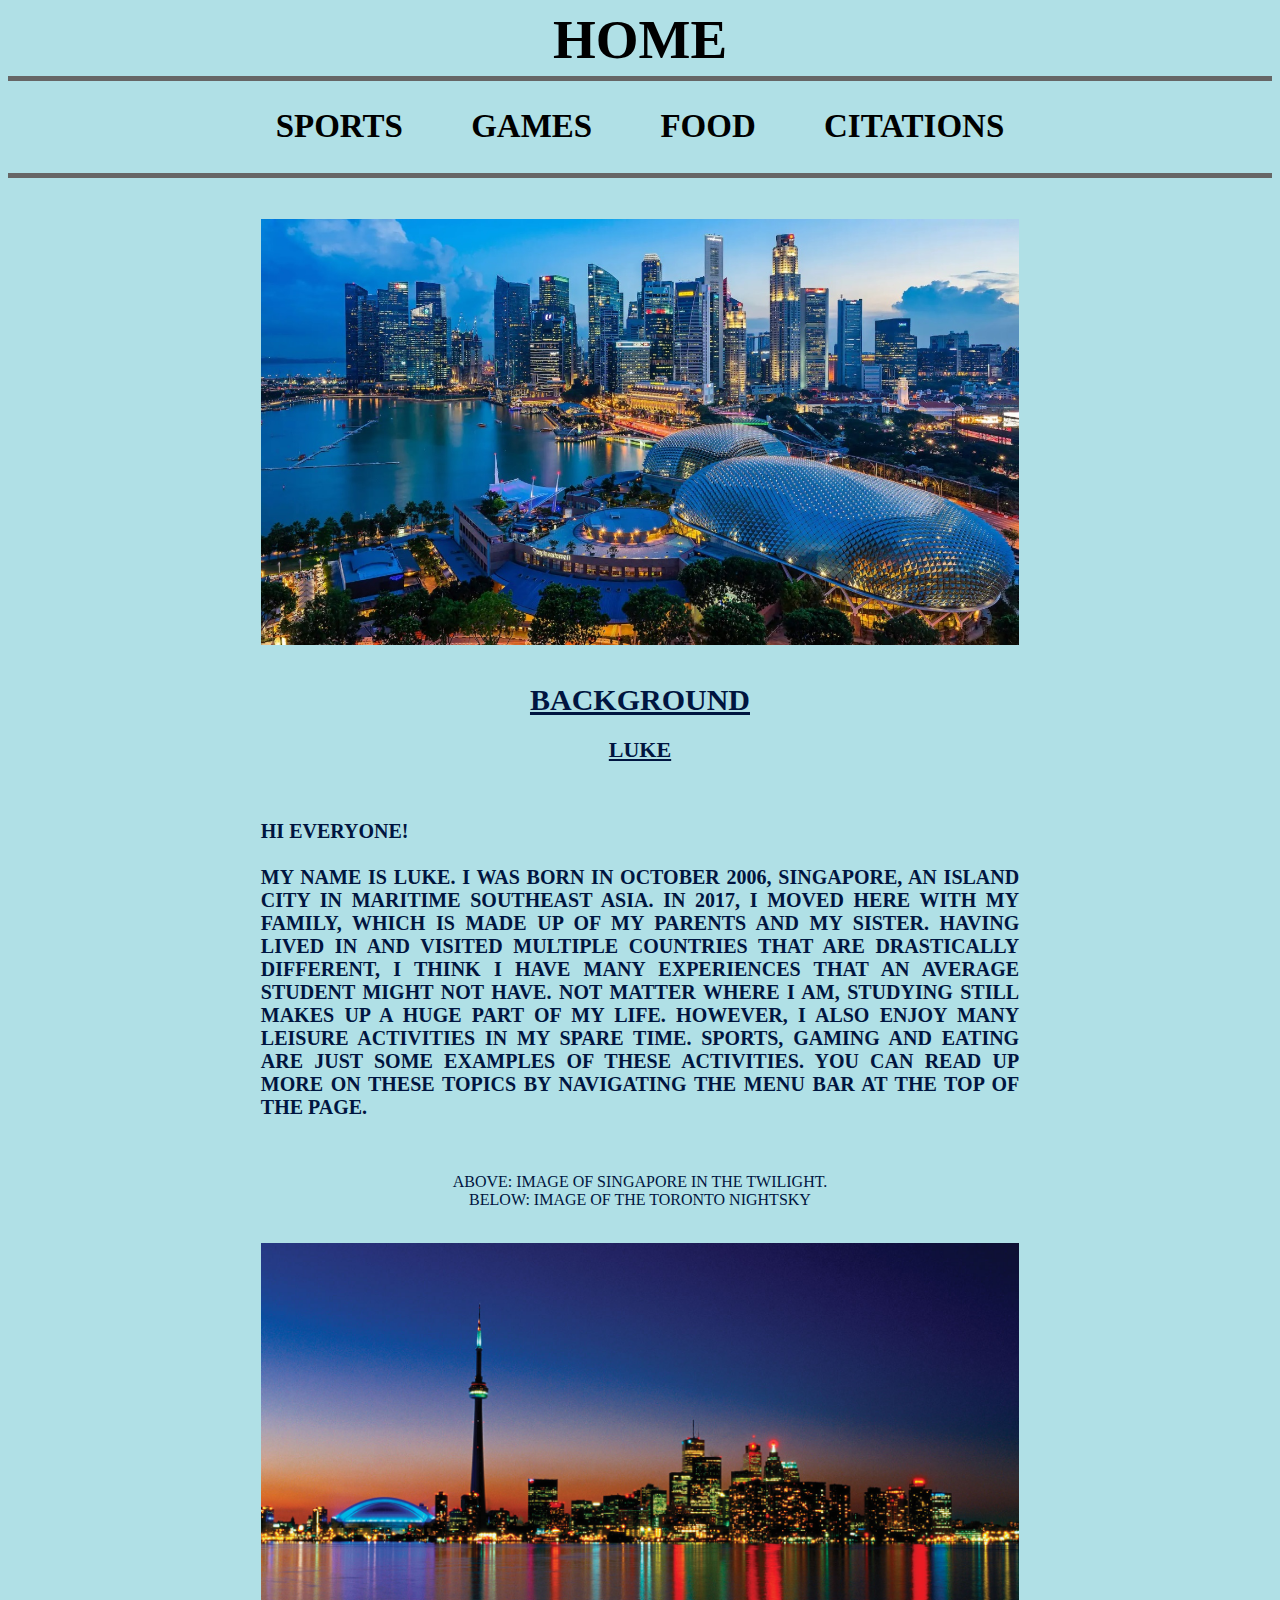
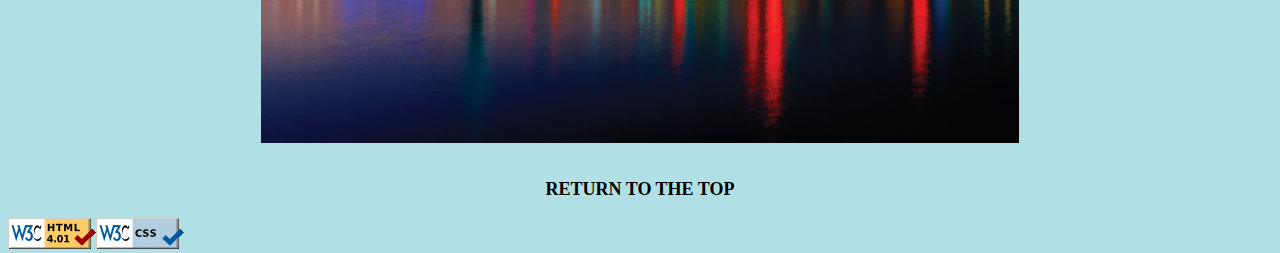
<file: index.html>
<!doctype html>
<html lang="en">
	<head>
		<meta charset = "UTF-8">
		<title>ALL ABOUT ME</title>
		
		<link rel="stylesheet" href="style1.css">
	</head>
	
	<body> 
<!--Link to go to home scree (current file)-->	
		<div class="center">
			<b><a id="home" href="index.html">HOME</a></b>
		</div>

	<hr>
<!--Insert links for other html files here-->
		<h2 class="menu">
			<a id="sports" target="_self" href="sports.html" >SPORTS</a>
		
			<a id="games" target="_self" href="games.html" >GAMES</a>	
		
			<a id="food" target="_self" href="food.html" >FOOD</a>
			
			<a id="reference" target="_self" href="reference.html" >CITATIONS</a>
		</h2>
	<hr>
	<br>
	<br>
		<img src="images/singapore.jpg" alt="Singapore" class="images">
	<br>
		<h1 class="title">
			<b><u>BACKGROUND</u></b>
		</h1>
			<h2 class="subtitle"><u>LUKE</u></h2>
	<br>
	<!--Introduction-->
			<p class="paragraph"><b>
				HI EVERYONE!<br><br>
				MY NAME IS LUKE. I  WAS  BORN  IN OCTOBER 2006,  SINGAPORE,  AN  ISLAND  CITY  IN  MARITIME  SOUTHEAST  ASIA.  IN  2017,  I  MOVED  HERE  WITH  MY  FAMILY,  WHICH  IS  MADE  UP  OF  MY  PARENTS  AND  MY  SISTER. 
				HAVING LIVED IN AND VISITED MULTIPLE COUNTRIES THAT ARE DRASTICALLY DIFFERENT, I THINK I HAVE MANY EXPERIENCES THAT AN AVERAGE STUDENT MIGHT NOT HAVE. NOT MATTER WHERE I AM, STUDYING STILL MAKES  UP  A  HUGE  PART  OF  MY  LIFE. 
				HOWEVER, I  ALSO  ENJOY  MANY  LEISURE  ACTIVITIES  IN  MY  SPARE  TIME.  SPORTS,  GAMING  AND  EATING  ARE  JUST  SOME  EXAMPLES  OF  THESE  ACTIVITIES. YOU  CAN  READ UP  MORE  ON  THESE  TOPICS  BY  NAVIGATING  THE  MENU  BAR 
				AT  THE  TOP  OF  THE  PAGE. 
				
			</b></p>
	<br>
	<!--Comments for images-->
		<p class="center">
			ABOVE: IMAGE OF SINGAPORE IN THE TWILIGHT.<br> BELOW: IMAGE OF THE TORONTO NIGHTSKY
		</P>
	<br>
		<img src="images/toronto.jpg" alt="Toronto" class="images">		
	<br>
	<!--Back to the top-->
		<p class="top"><b><a target="_self" href="index.html" >RETURN TO THE TOP</a></b></p>
	
	<div class="validator">
        <a href="https://validator.w3.org/nu/?doc=https%3A%2F%2Fluketang1.github.io%2Fhome%2Findex.html" target=”_blank”>
            <img src="images/validation_html.png" alt="html validated">
    </div>
	<div class="validator">
        <a href="http://jigsaw.w3.org/css-validator/validator?uri=https://luketang1.github.io/home/" target=”_blank”>
            <img src="images/validation_css.png" alt="css validated">
    </div>

        
	
	

	</body>	
</html>
</file>
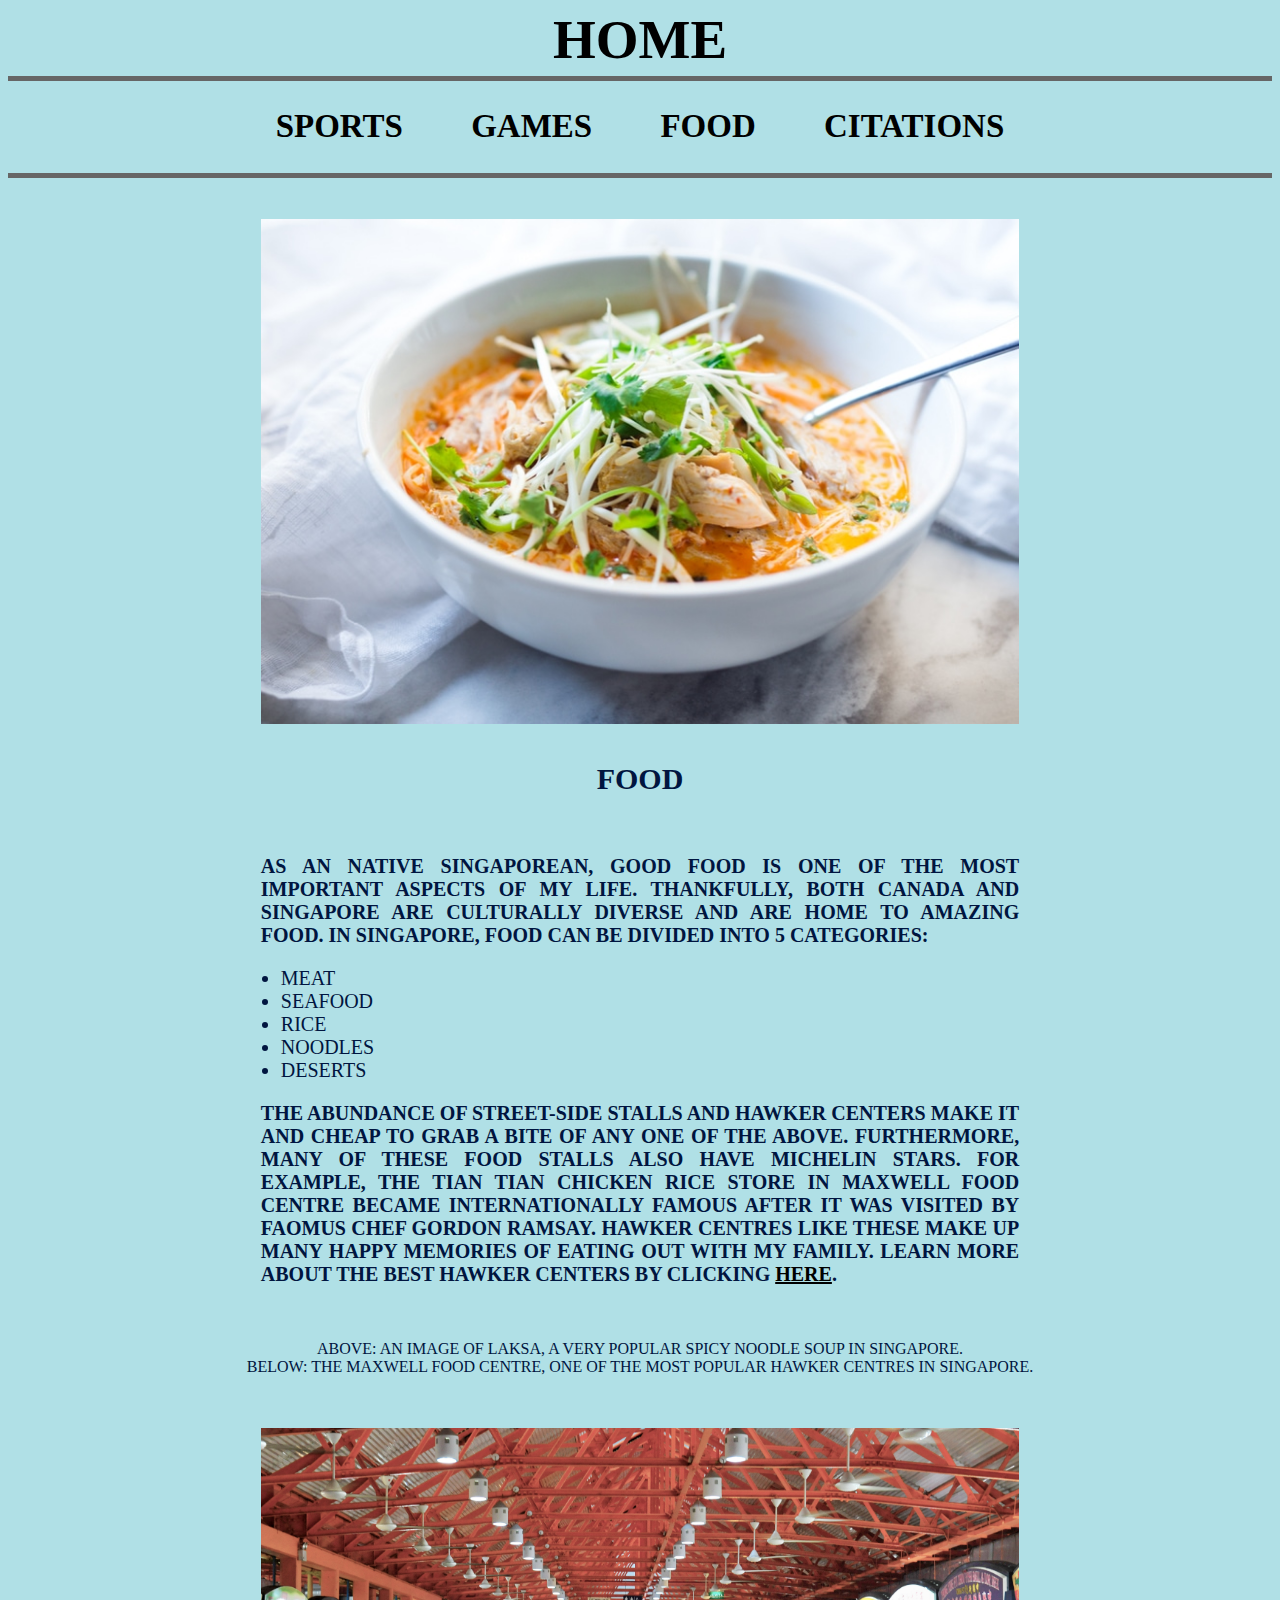
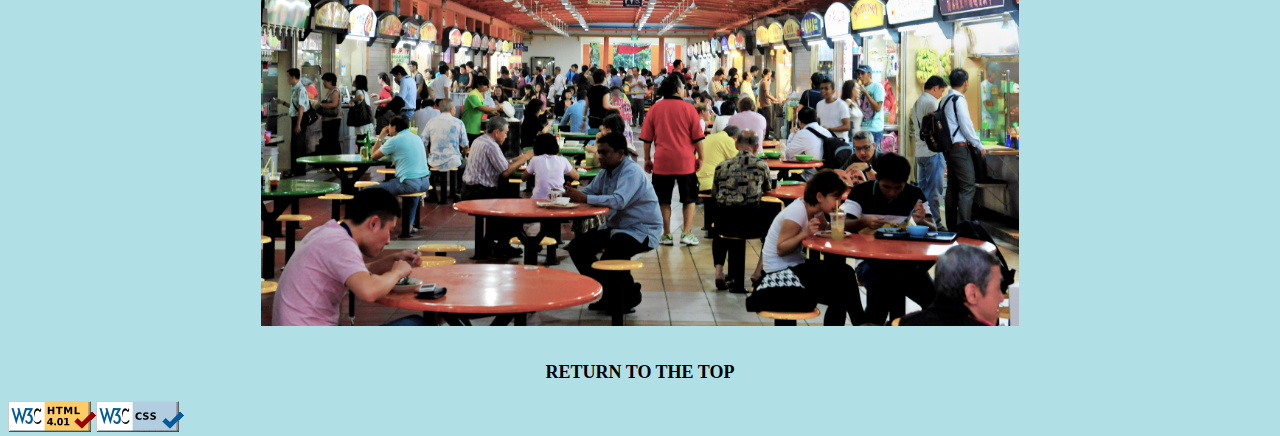
<file: food.html>
<!doctype html>
<html lang="en">
	<head>
		<meta charset = "UTF-8">
		<title>FOOD</title>
		
		<link rel="stylesheet" href="style1.css">
	</head>
	
	<body> 
<!--Link to go to home scree (current file)-->	
	<div class="center"> 
		<b><a id="home" href="index.html">HOME</a></b>
	</div>
	<hr>
<!--Insert links for other html files here-->
	<h2 class="menu">
		<a id="sports" target="_self" href="sports.html" >SPORTS</a>
		
		<a id="games" target="_self" href="games.html" >GAMES</a>	
		
		<a id="food" target="_self" href="food.html" >FOOD</a>
			
		<a id="reference" target="_self" href="reference.html" >CITATIONS</a>
	</h2>
	<hr>
	<br>
	<br>
		<!--image-->
		<img src="images/laksa.jpg" alt="laksa" class="images">
	<br>
		<h1 class="title">
			<b>FOOD</b>
		</h1>
	<br>
	<!--food-->
		<div>
			<p class="paragraph"><b>
				AS AN NATIVE SINGAPOREAN, GOOD FOOD IS ONE OF THE MOST IMPORTANT ASPECTS OF MY LIFE. THANKFULLY, BOTH CANADA AND SINGAPORE ARE CULTURALLY DIVERSE AND ARE HOME TO AMAZING FOOD. IN SINGAPORE, FOOD CAN BE DIVIDED INTO 5 CATEGORIES:</b></P>
				<ul class="paragraph">
					<li>MEAT</li>
					<li>SEAFOOD</li>
					<li>RICE</li>
					<li>NOODLES</li>
					<li>DESERTS</li>
				</ul>
			<p class="paragraph"><b>
				THE ABUNDANCE OF STREET-SIDE STALLS AND HAWKER CENTERS MAKE IT AND CHEAP TO GRAB A BITE OF ANY ONE OF THE ABOVE. FURTHERMORE, MANY OF THESE FOOD STALLS ALSO HAVE MICHELIN STARS. FOR EXAMPLE, 
				THE TIAN TIAN CHICKEN RICE STORE IN MAXWELL FOOD CENTRE BECAME INTERNATIONALLY FAMOUS AFTER IT WAS VISITED BY FAOMUS CHEF GORDON RAMSAY. HAWKER CENTRES LIKE THESE MAKE UP MANY HAPPY MEMORIES OF EATING OUT WITH MY FAMILY. LEARN
				MORE ABOUT THE BEST HAWKER CENTERS BY CLICKING <a class="here" href="https://theculturetrip.com/asia/singapore/articles/the-best-hawker-food-centres-in-singapore/" target=”_blank”>HERE</a>.
			</b></p>
		</div>
	<br>
	<!--Comments for images-->
		<p class="center">
			ABOVE: AN IMAGE OF LAKSA, A VERY POPULAR SPICY NOODLE SOUP IN SINGAPORE.<br> BELOW: THE MAXWELL FOOD CENTRE, ONE OF THE MOST POPULAR HAWKER CENTRES IN SINGAPORE. 
		</P>
	<br>
	<br>
		<!--image-->
		<img src="images/hawker.jpg" alt="hawker" class="images">		
	<br>
	<!--Back to the top-->
		<p class="top"><a target="_self" href="sports.html" ><b>RETURN TO THE TOP</b></a></p>

	<div class="validator">
        <a href="https://validator.w3.org/nu/?doc=https%3A%2F%2Fluketang1.github.io%2Fhome%2Findex.html" target=”_blank”>
            <img src="images/validation_html.png" alt="html validated">
    </div>
	
	<div class="validator">
        <a href="https://jigsaw.w3.org/css-validator/validator?uri=https://luketang1.github.io/home/" target=”_blank”>
            <img src="images/validation_css.png" alt="css validated">
    </div>
	
	</body>	
</html>
</file>
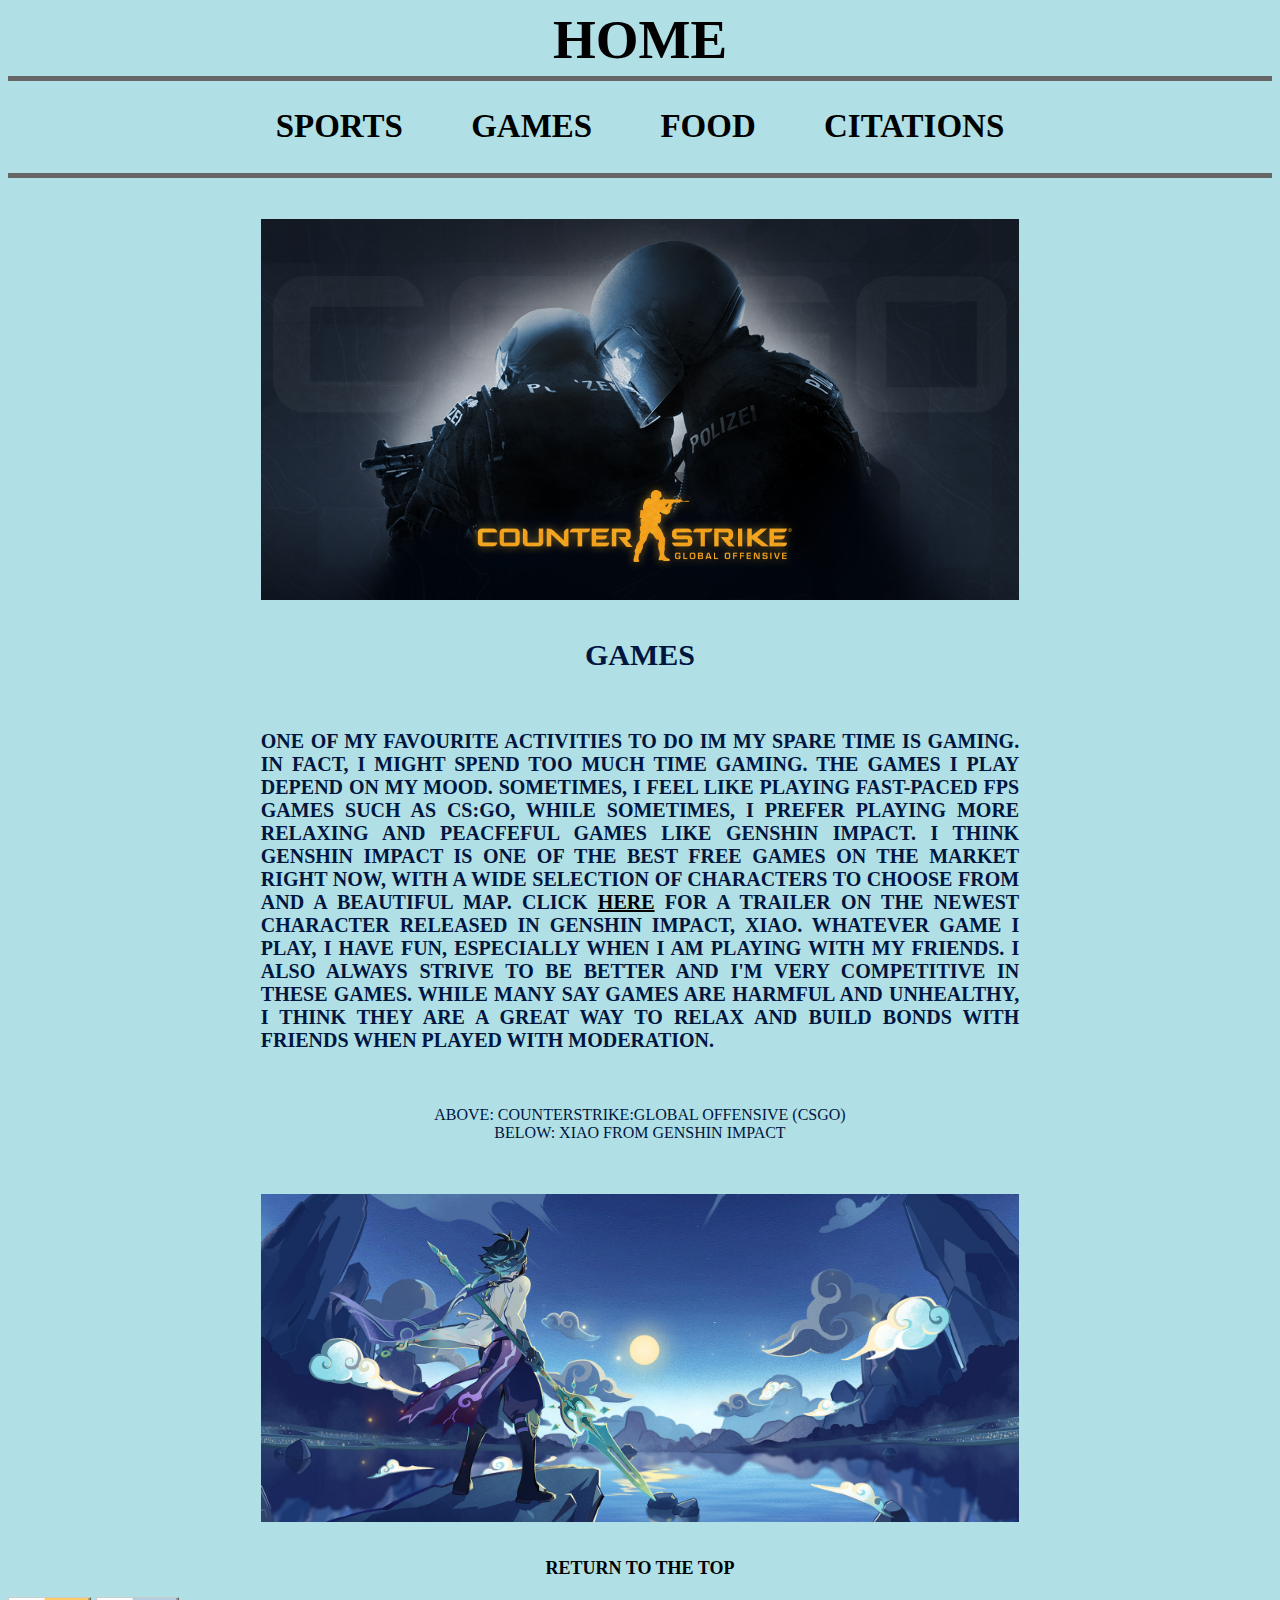
<file: games.html>
<!doctype html>
<html lang="en">
	<head>
		<meta charset = "UTF-8">
		<title>GAMES</title>
		
		<link rel="stylesheet" href="style1.css">
	</head>
	
	<body> 
<!--Link to go to home scree (current file)-->	
	<div class="center"> 
		<b><a id="home" href="index.html">HOME</a></b>
	</div>
	<hr>
<!--Insert links for other html files here-->
	<h2 class="menu">
		<a id="sports" target="_self" href="sports.html" >SPORTS</a>
		
		<a id="games" target="_self" href="games.html" >GAMES</a>	
		
		<a id="food" target="_self" href="food.html" >FOOD</a>
			
		<a id="reference" target="_self" href="reference.html" >CITATIONS</a>
	</h2>
	<hr>
	<br>
	<br>
		<!--image-->
		<img src="images/csgo.png" alt="csgo" class="images">
	<br>
		<h1 class="title">
			<b>GAMES</b>
		</h1>
	<br>
	<!--games-->
		<div>
			<p class="paragraph"><b>
				ONE OF MY FAVOURITE ACTIVITIES TO DO IM MY SPARE TIME IS GAMING. IN FACT, I MIGHT SPEND TOO MUCH TIME GAMING. THE GAMES I PLAY DEPEND ON MY MOOD. SOMETIMES, I FEEL LIKE PLAYING FAST-PACED FPS GAMES SUCH AS CS:GO, WHILE SOMETIMES, I PREFER
				PLAYING MORE RELAXING AND PEACFEFUL GAMES LIKE GENSHIN IMPACT. I THINK GENSHIN IMPACT IS ONE OF THE BEST FREE GAMES ON THE MARKET RIGHT NOW, WITH A WIDE SELECTION OF CHARACTERS TO CHOOSE FROM AND A BEAUTIFUL MAP. CLICK 
				<a class="here" href="https://www.youtube.com/watch?v=sjozpa9DsZU&ab_channel=GenshinImpact" target=”_blank”>HERE</a> FOR A TRAILER ON THE NEWEST CHARACTER RELEASED IN GENSHIN IMPACT, XIAO. WHATEVER GAME I PLAY, I HAVE FUN, ESPECIALLY WHEN I AM PLAYING WITH 
				MY FRIENDS. I ALSO ALWAYS STRIVE TO BE BETTER AND I'M VERY COMPETITIVE IN THESE GAMES. WHILE MANY SAY GAMES ARE HARMFUL AND  UNHEALTHY, I THINK THEY ARE A GREAT WAY TO RELAX AND BUILD BONDS WITH FRIENDS WHEN PLAYED WITH MODERATION.
			</b></p>
		</div>
	<br>
	<!--Comments for images-->
		<p class="center">
			ABOVE: COUNTERSTRIKE:GLOBAL OFFENSIVE (CSGO) <br> BELOW: XIAO FROM GENSHIN IMPACT
		</P>
	<br>
	<br>
		<!--image-->
		<img src="images/xiao.jpg" alt="xiao_genshin" class="images">		
	<br>
	<!--Back to the top-->
		<p class="top"><a target="_self" href="sports.html" ><b>RETURN TO THE TOP</b></a></p>

	<div class="validator">
        <a href="https://validator.w3.org/nu/?doc=https%3A%2F%2Fluketang1.github.io%2Fhome%2Fgames.html" target=”_blank”>
            <img src="images/validation_html.png" alt="html validated">
    </div>
	
	
	<div class="validator">
        <a href="https://jigsaw.w3.org/css-validator/validator?uri=https://luketang1.github.io/home/" target=”_blank”>
            <img src="images/validation_css.png" alt="css validated">
    </div>

	</body>	
</html>
</file>
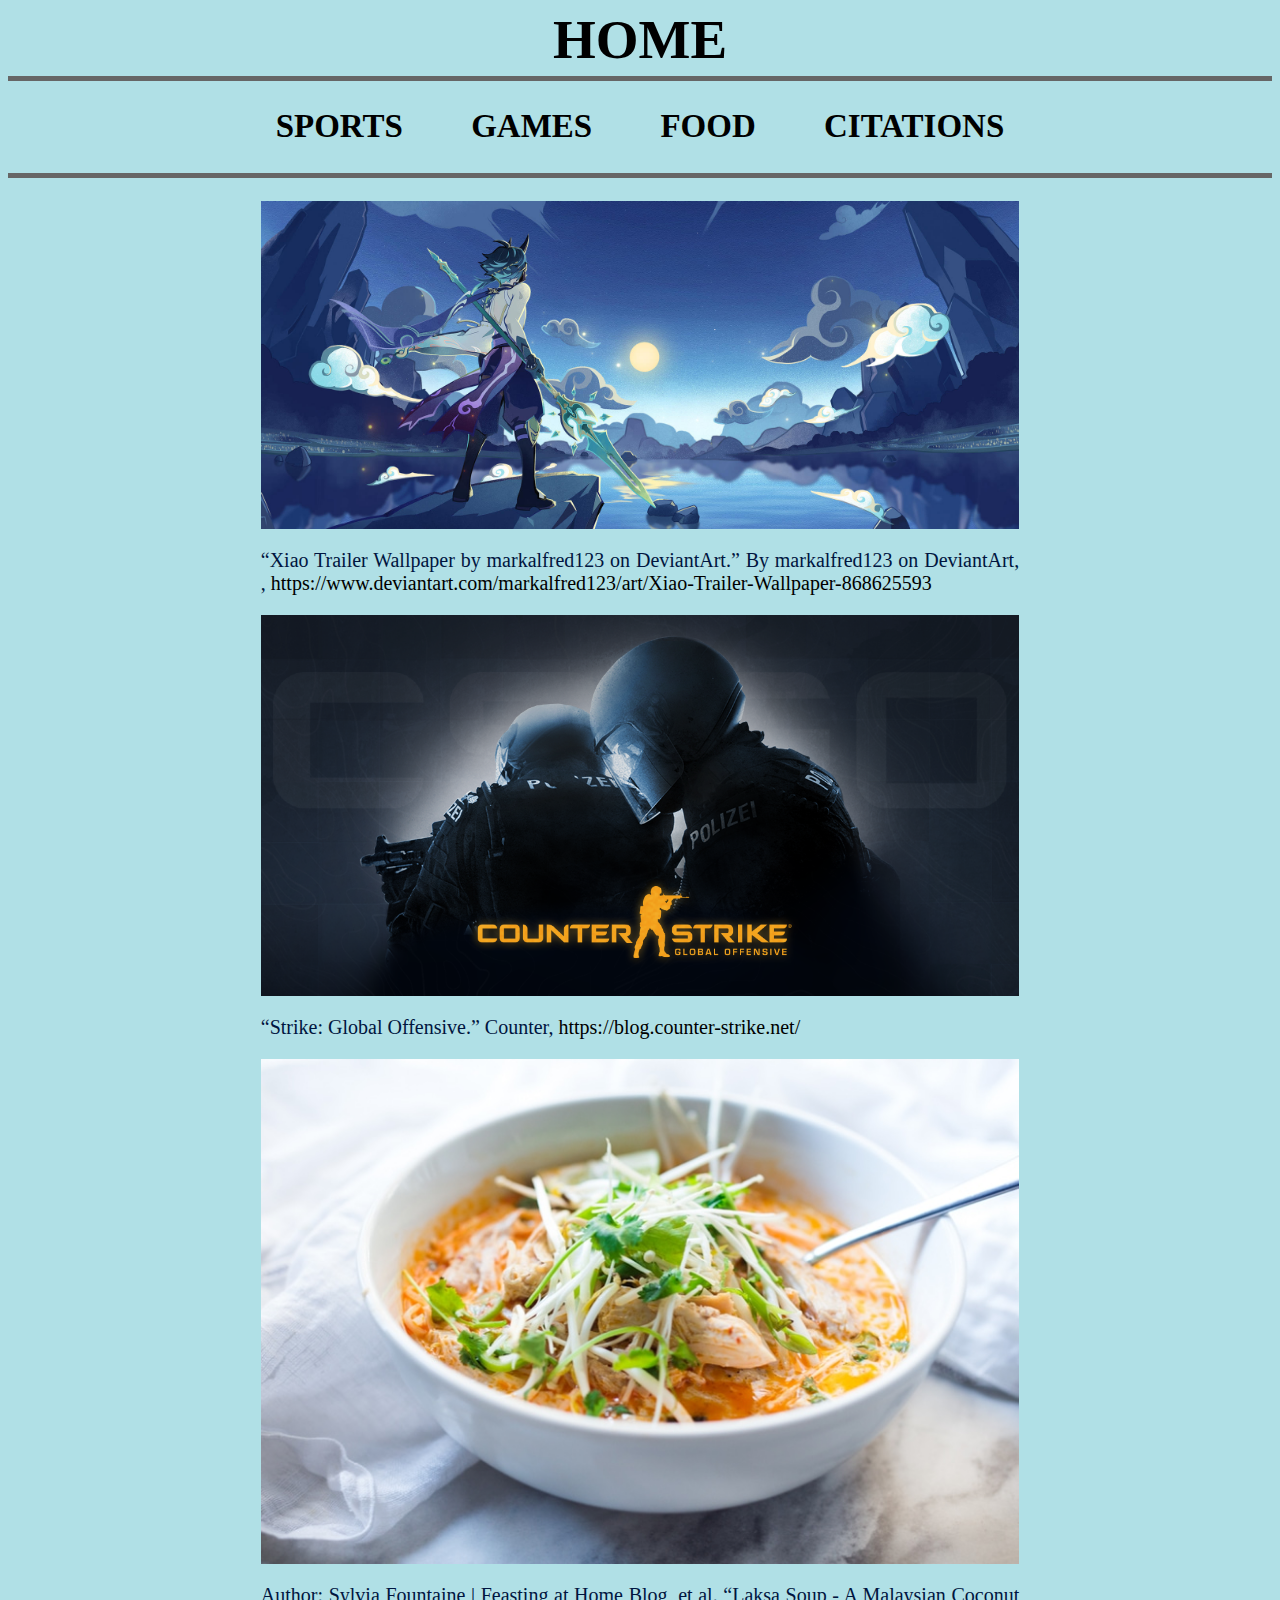
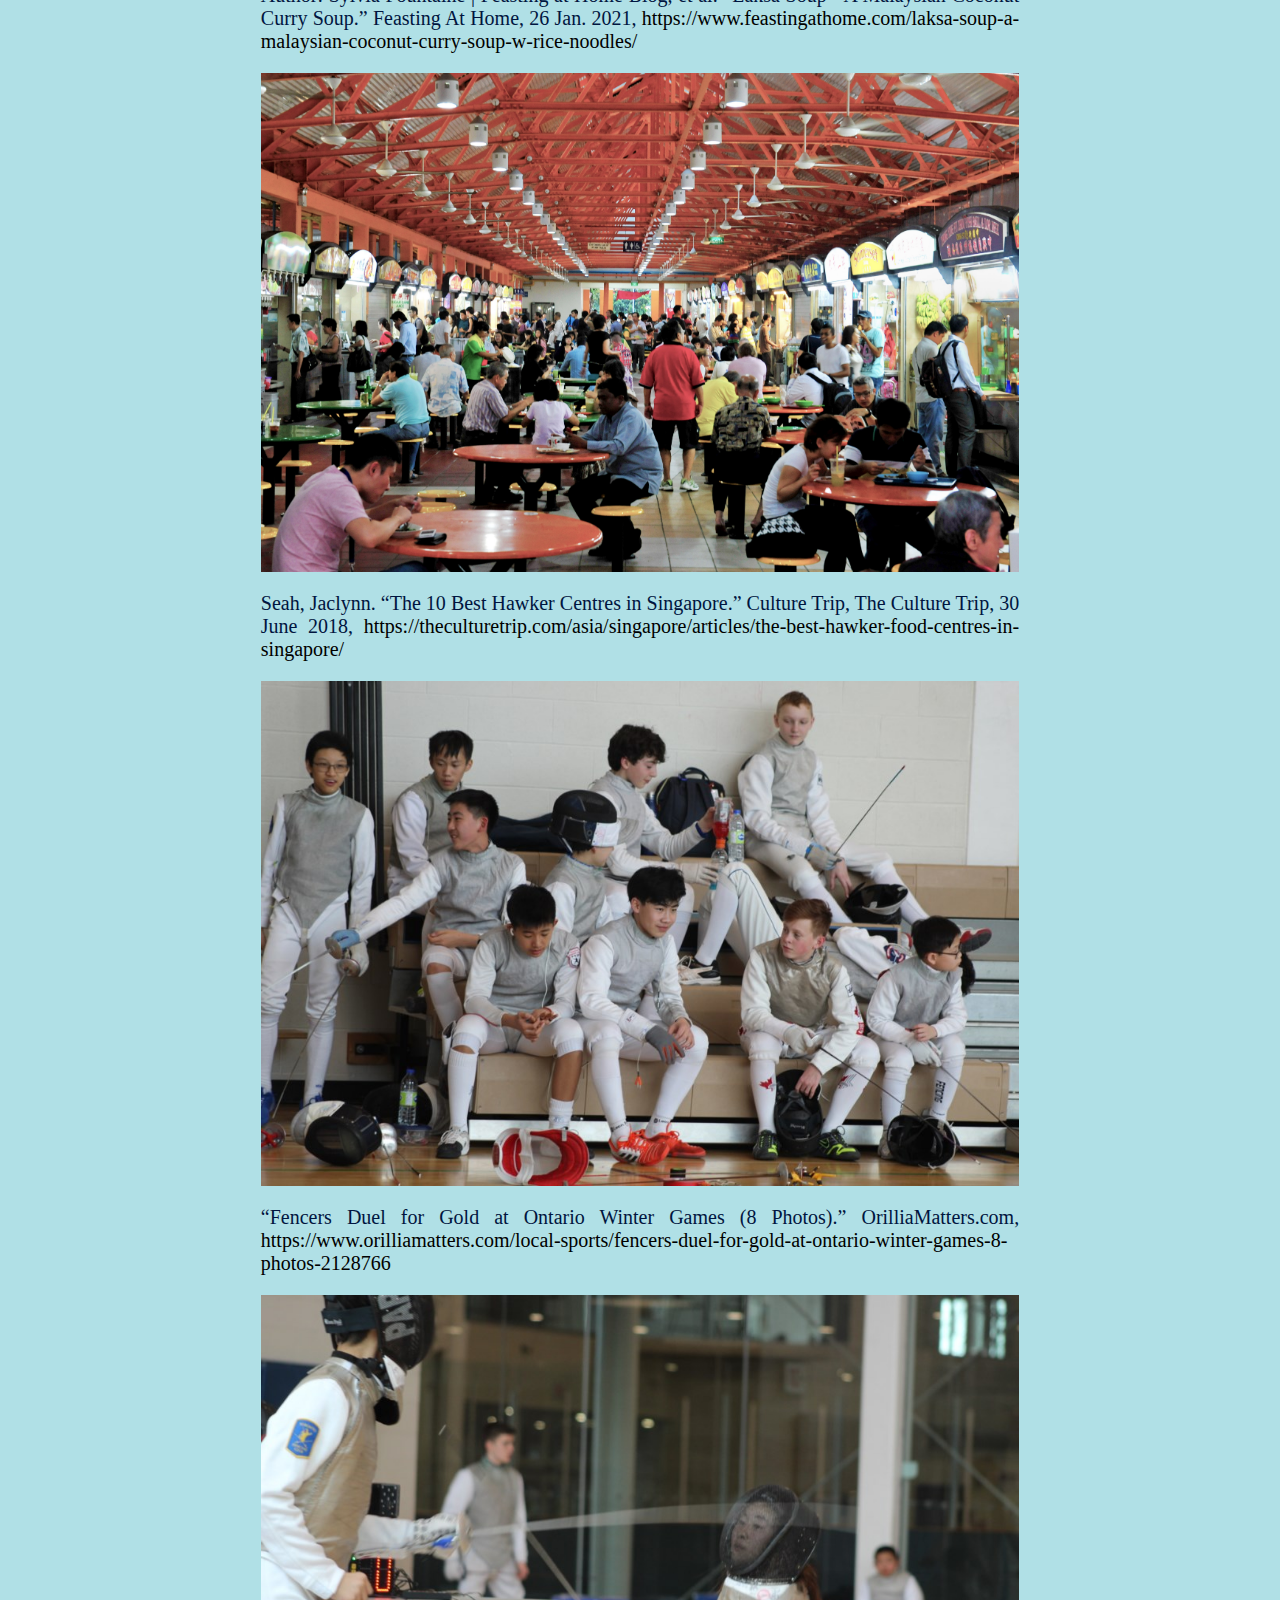
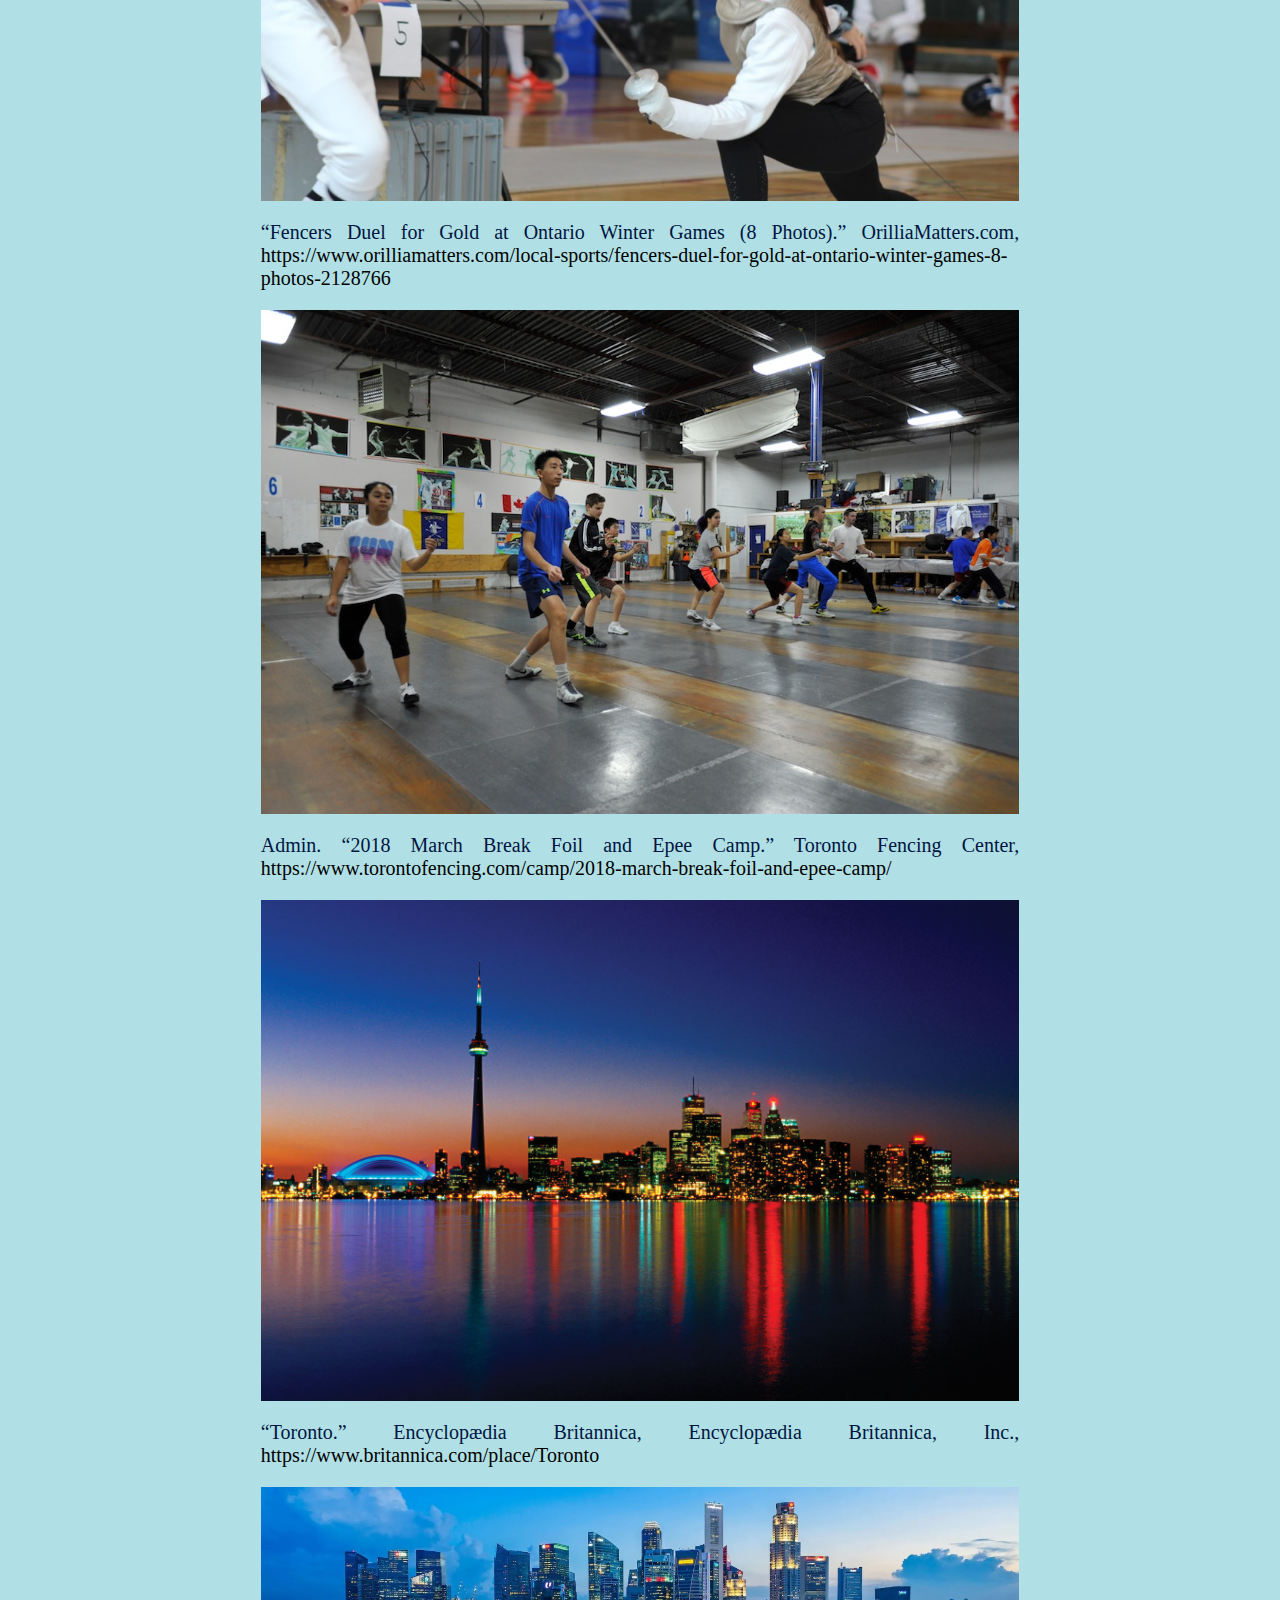
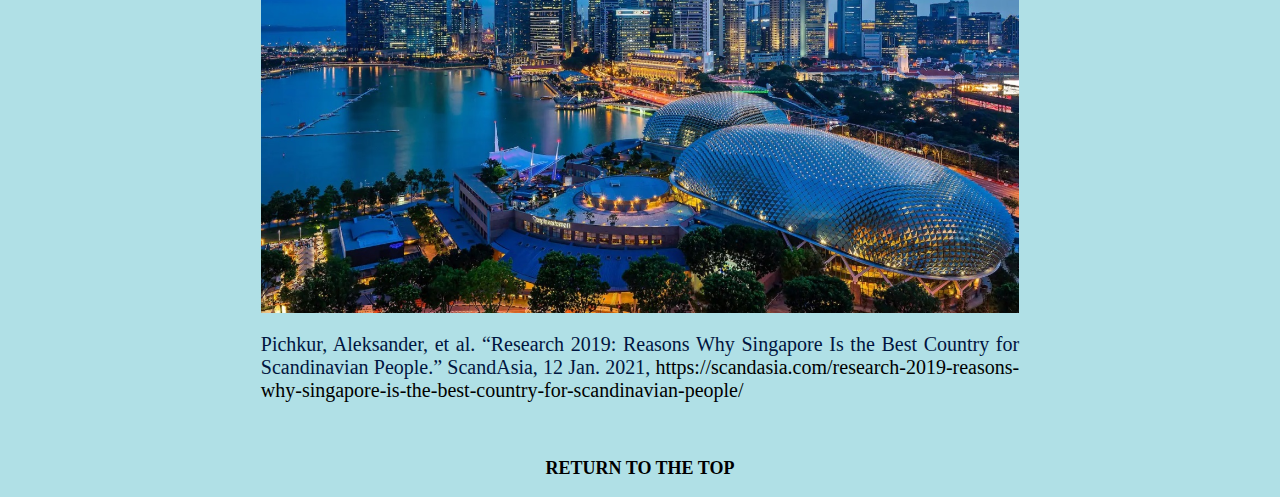
<file: reference.html>
<!doctype html>
<html lang="en">
	<head>
		<meta charset = "UTF-8">
		<title>CITATIONS</title>
		
		<link rel="stylesheet" href="style1.css">
	</head>
	
	<body> 
<!--Link to go to home scree (current file)-->	
	<div class="center"> 
		<b><a id="home" href="index.html">HOME</a></b>
	</div>
	<hr>
<!--Insert links for other html files here-->
	<h2 class="menu">
		<a id="sports" target="_self" href="sports.html" >SPORTS</a>
		
		<a id="games" target="_self" href="games.html" >GAMES</a>	
		
		<a id="food" target="_self" href="food.html" >FOOD</a>
	
		<a id="reference" target="_self" href="reference.html" >CITATIONS</a>
	</h2>
	<hr>
	<br>
		<img src="images/xiao.jpg" alt="xiao" class="images">
		<p class="paragraph">“Xiao Trailer Wallpaper by markalfred123 on DeviantArt.” By markalfred123 on DeviantArt, , <a href = "https://www.deviantart.com/markalfred123/art/Xiao-Trailer-Wallpaper-868625593	" target=”_blank”>https://www.deviantart.com/markalfred123/art/Xiao-Trailer-Wallpaper-868625593</a></p>
		<img src="images/csgo.png" alt="csgo" class="images">
		<p class="paragraph">“Strike: Global Offensive.” Counter, <a href = "https://blog.counter-strike.net/" target=”_blank”>https://blog.counter-strike.net/</a></p>
		<img src="images/laksa.jpg" alt="laksa" class="images">
		<p class="paragraph">Author: Sylvia Fountaine | Feasting at Home Blog, et al. “Laksa Soup - A Malaysian Coconut Curry Soup.” Feasting At Home, 26 Jan. 2021, <a href = "https://www.feastingathome.com/laksa-soup-a-malaysian-coconut-curry-soup-w-rice-noodles/" target=”_blank”>https://www.feastingathome.com/laksa-soup-a-malaysian-coconut-curry-soup-w-rice-noodles/</a></p>
		<img src="images/hawker.jpg" alt="hawker" class="images">	
		<p class="paragraph">Seah, Jaclynn. “The 10 Best Hawker Centres in Singapore.” Culture Trip, The Culture Trip, 30 June 2018, <a href = "https://theculturetrip.com/asia/singapore/articles/the-best-hawker-food-centres-in-singapore/" target=”_blank”>https://theculturetrip.com/asia/singapore/articles/the-best-hawker-food-centres-in-singapore/</a></p>
		<img src="images/fencing.jpg" alt="fencing" class="images">
		<p class="paragraph">“Fencers Duel for Gold at Ontario Winter Games (8 Photos).” OrilliaMatters.com, <a href = "https://www.orilliamatters.com/local-sports/fencers-duel-for-gold-at-ontario-winter-games-8-photos-2128766" target=”_blank”>https://www.orilliamatters.com/local-sports/fencers-duel-for-gold-at-ontario-winter-games-8-photos-2128766</a></p>		
		<img src="images/fencing2.jpg" alt="fencing2" class="images">
		<p class="paragraph">“Fencers Duel for Gold at Ontario Winter Games (8 Photos).” OrilliaMatters.com, <a href = "https://www.orilliamatters.com/local-sports/fencers-duel-for-gold-at-ontario-winter-games-8-photos-2128766" target=”_blank”>https://www.orilliamatters.com/local-sports/fencers-duel-for-gold-at-ontario-winter-games-8-photos-2128766</a></p>		
		<img src="images/toronto_fencing_club.jpg" alt="toronto_fencing_club" class="images">		
		<p class="paragraph">Admin. “2018 March Break Foil and Epee Camp.” Toronto Fencing Center, <a href = "https://www.torontofencing.com/camp/2018-march-break-foil-and-epee-camp/" target=”_blank”>https://www.torontofencing.com/camp/2018-march-break-foil-and-epee-camp/</a></p>
		<img src="images/toronto.jpg" alt="Toronto" class="images">		
		<p class="paragraph">“Toronto.” Encyclopædia Britannica, Encyclopædia Britannica, Inc., <a href = "https://www.britannica.com/place/Toronto" target=”_blank”>https://www.britannica.com/place/Toronto</a></p>
		<img src="images/singapore.jpg" alt="Singapore" class="images">
		<p class="paragraph">Pichkur, Aleksander, et al. “Research 2019: Reasons Why Singapore Is the Best Country for Scandinavian People.” ScandAsia, 12 Jan. 2021, <a href = "https://scandasia.com/research-2019-reasons-why-singapore-is-the-best-country-for-scandinavian-people/" target=”_blank”>https://scandasia.com/research-2019-reasons-why-singapore-is-the-best-country-for-scandinavian-people/</a></p>
	<br>
		<p class="top"><a target="_self" href="sports.html" ><b>RETURN TO THE TOP</b></a></p>
	</body>
</html>
</file>
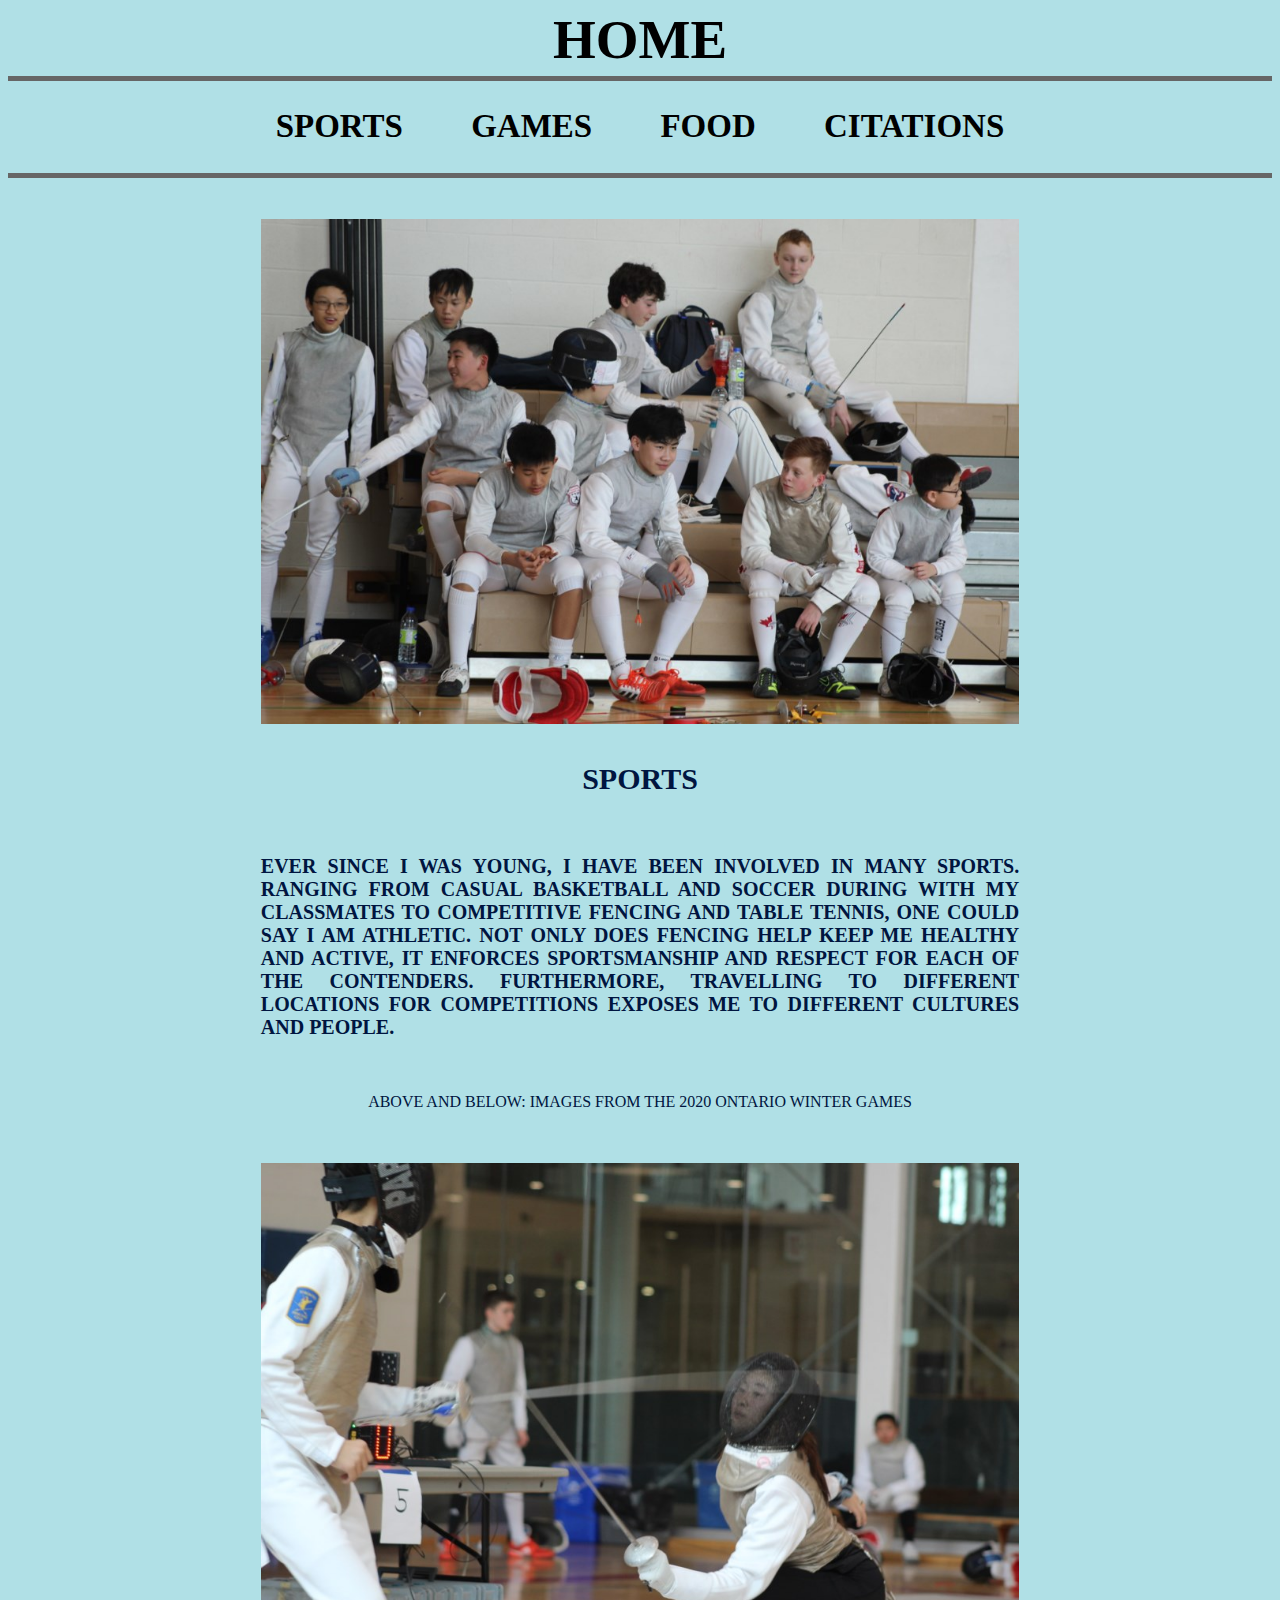
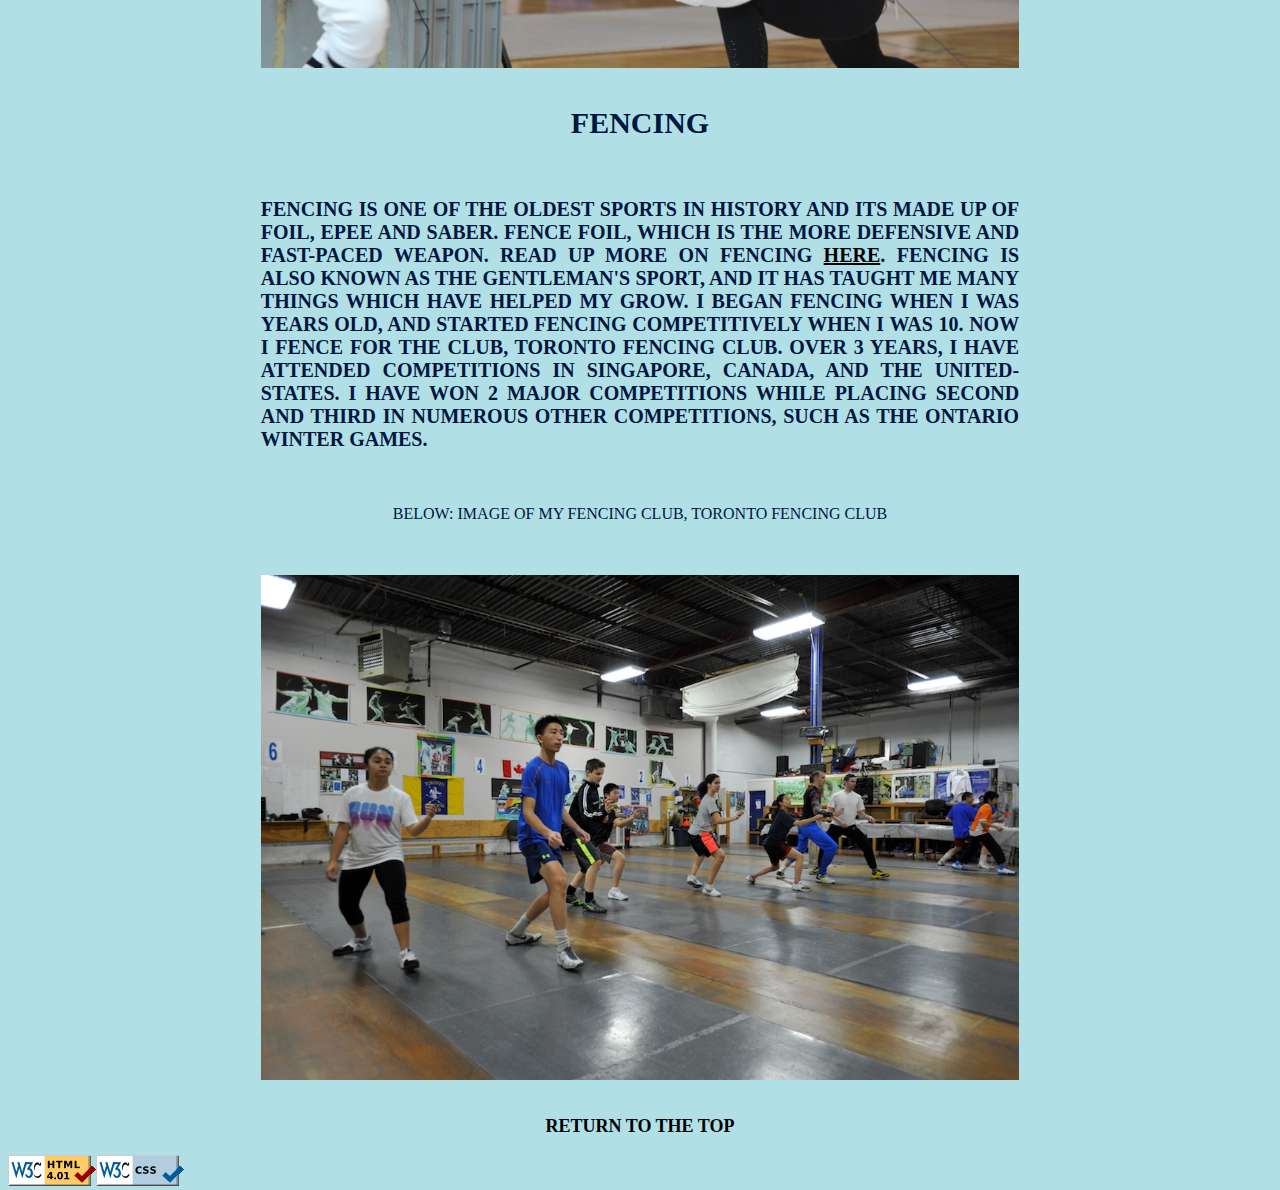
<file: sports.html>
<!doctype html>
<html lang="en">
	<head>
		<meta charset = "UTF-8">
		<title>SPORTS</title>
		
		<link rel="stylesheet" href="style1.css">
	</head>
	
	<body> 
<!--Link to go to home scree (current file)-->	
	<div class="center"> 
		<b><a id="home" href="index.html">HOME</a></b>
	</div>
	<hr>
<!--Insert links for other html files here-->
	<h2 class="menu">
		<a id="sports" target="_self" href="sports.html" >SPORTS</a>
		
		<a id="games" target="_self" href="games.html" >GAMES</a>	
		
		<a id="food" target="_self" href="food.html" >FOOD</a>
	
		<a id="reference" target="_self" href="reference.html" >CITATIONS</a>
	</h2>
	<hr>
	<br>
	<br>
		<!--image-->
		<img src="images/fencing.jpg" alt="fencing" class="images">
	<br>
		<h1 class="title">
			<b>SPORTS</b>
		</h1>
	<br>
	<!--Sports as a whole-->
		<div>
			<p class="paragraph"><b>
				EVER SINCE I WAS YOUNG, I HAVE BEEN INVOLVED IN MANY SPORTS. RANGING FROM CASUAL BASKETBALL AND SOCCER DURING WITH MY CLASSMATES TO COMPETITIVE FENCING AND TABLE TENNIS, ONE COULD SAY I AM ATHLETIC.
				NOT ONLY DOES FENCING HELP KEEP ME HEALTHY AND ACTIVE, IT ENFORCES SPORTSMANSHIP AND RESPECT FOR EACH OF THE CONTENDERS. FURTHERMORE, TRAVELLING TO DIFFERENT LOCATIONS FOR COMPETITIONS EXPOSES ME TO 
				DIFFERENT CULTURES AND PEOPLE. 
			</b></p>
		</div>
	<br>
	<!--Comments for images-->
		<p class="center">
			ABOVE AND BELOW: IMAGES FROM THE 2020 ONTARIO WINTER GAMES
		</P>
	<br>
	<br>
		<!--image-->
		<img src="images/fencing2.jpg" alt="fencing2" class="images">
	<br>
		<h1 class="title">
			<b>FENCING</b>
		</h1>			
	<br>
		<!--Fencing-->
		<p class="paragraph"><b>																																			   <!--Link to fencing wiki page-->
		FENCING IS ONE OF THE OLDEST SPORTS IN HISTORY AND ITS MADE UP OF FOIL, EPEE AND SABER. FENCE FOIL, WHICH IS THE MORE DEFENSIVE AND FAST-PACED WEAPON. READ UP MORE ON FENCING <a class="here" href="https://en.wikipedia.org/wiki/Fencing" target=”_blank”>HERE</a>. 
		FENCING IS ALSO KNOWN AS THE GENTLEMAN'S SPORT, AND IT HAS TAUGHT ME MANY THINGS WHICH HAVE HELPED MY GROW. I BEGAN FENCING WHEN I WAS YEARS OLD, AND STARTED FENCING COMPETITIVELY WHEN I WAS 10. NOW I FENCE FOR THE CLUB, TORONTO FENCING CLUB. 
		OVER 3 YEARS, I HAVE ATTENDED COMPETITIONS IN SINGAPORE, CANADA, AND THE UNITED-STATES. I HAVE WON 2 MAJOR COMPETITIONS WHILE PLACING SECOND AND THIRD IN NUMEROUS OTHER COMPETITIONS, SUCH AS THE ONTARIO WINTER GAMES.
		</b></p>
		<br>
		<p class="center">
			BELOW: IMAGE OF MY FENCING CLUB, TORONTO FENCING CLUB
		</P>
	<br>
	<br>
		<!--image-->
		<img src="images/toronto_fencing_club.jpg" alt="toronto_fencing_club" class="images">
	<br>
	<!--Back to the top-->
		<p class="top"><b><a target="_self" href="sports.html" >RETURN TO THE TOP</a></b></p>
	
	<div class="validator">
        <a href="https://validator.w3.org/nu/?doc=https%3A%2F%2Fluketang1.github.io%2Fhome%2Fsports.html" target=”_blank”>
            <img src="images/validation_html.png" alt="html validated">
    </div>
	
	<div class="validator">
        <a href="https://jigsaw.w3.org/css-validator/validator?uri=https://luketang1.github.io/home/" target=”_blank”>
            <img src="images/validation_css.png" alt="css validated">
    </div>

	</body>	
</html>
</file>
<file: style1.css>
body { 
	background-color:powderblue;
	font-family: "Times New Roman", Times, serif;
	color: #001540;
}	

#home {
	text-align: center;
	font-size: 55px;
	color: black;
}

#sports {
	margin-top: 0px;
	margin-bottom: 0px;
	margin-right:30px;
	margin-left:30px;
}	
#reference {
	margin-top: 0px;
	margin-bottom: 0px;
	margin-right:30px;
	margin-left:30px;
}
#food {
	margin-top: 0px;
	margin-bottom: 0px;
	margin-right:30px;
	margin-left:30px;
}
#games {
	margin-top: 0px;
	margin-bottom: 0px;
	margin-right:30px;
	margin-left:30px;
}
/*Title for the home page*/
.title {	
	text-align: center;
	font-size: 30px
}
/*Title for the sports page*/
.title2{	
	text-align: right;
	font-size: 30px
}
/*Title for the home page*/
.subtitle {
	text-align: center;
	font-size: 22px	
}

.paragraph {	
	text-align: justify;
	font-size: 20px;
	display: block;
	margin-left: auto;
	margin-right: auto;
	width: 60%;
}


.center {
	text-align:center;
}


.top {
	font-size: 18px;
	text-align:center;
}

.menu {
	font-size: 33px;
	color: black;
	text-align: center;

}

.images { 
	display: block;
	margin-left: auto;
	margin-right: auto;
	width: 60%;
}
.images2 { 
	display: block;
	float: right;
	margin-left: auto;
	margin-right: auto;
	width: 50%;
}
.here:link {
	text-decoration: underline;
	color:black;
}

a:link {
  text-decoration: none;
  color:black;
}

a:visited {
  text-decoration: none;
  color:black;
}

a:hover {
  text-decoration: underline;
  color:black;
}

a:active {
  text-decoration: none;
  color:black;
}
.validator{
	float: left;
}

hr {width: 100%;height: 5px;margin-left: auto;margin-right: auto;background-color:#666;border: 0 none; margin-top: 5px;margin-bottom:5px;}
</file>
